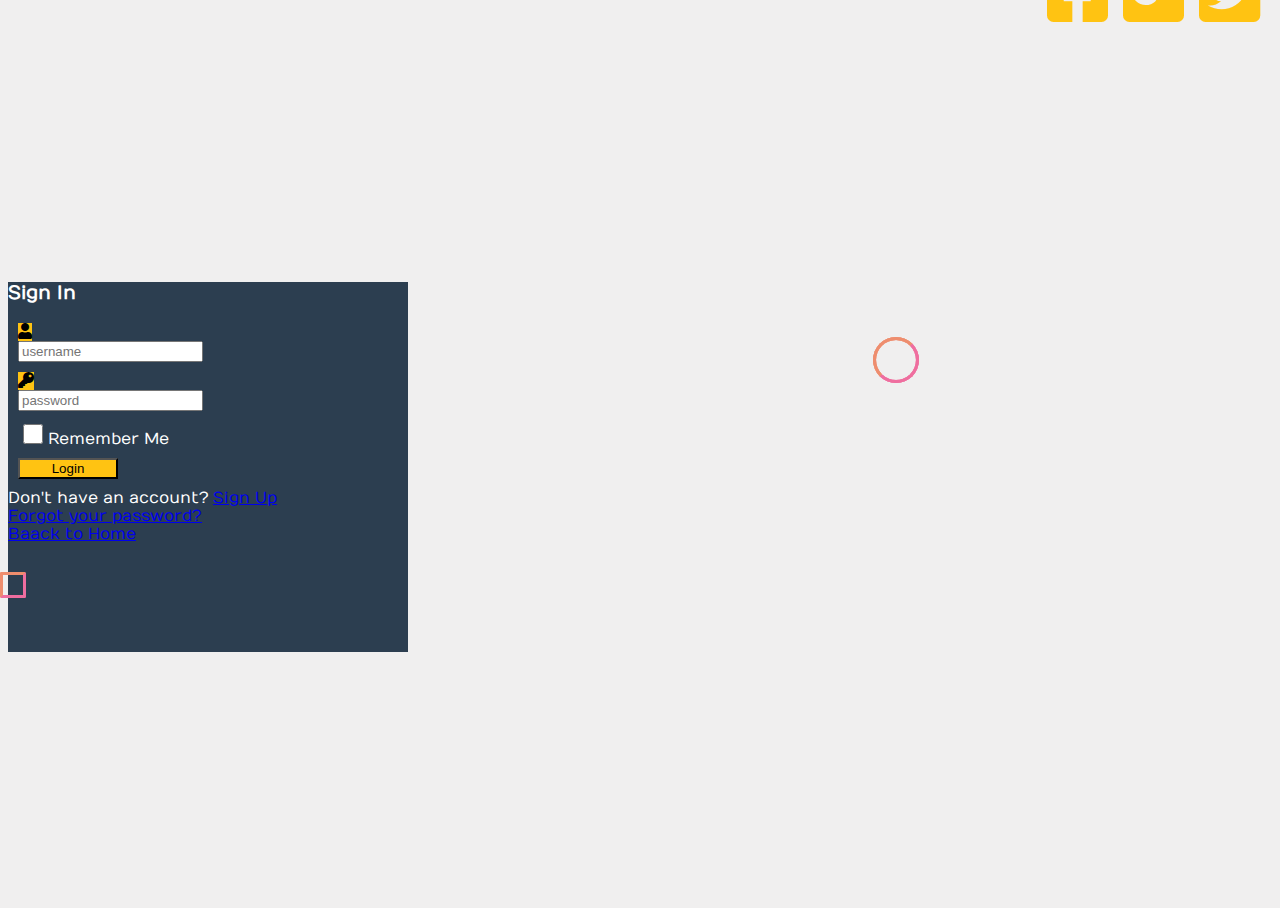
<file: login.html>
<!DOCTYPE html>
<html lang="en">
<head>
    <meta charset="UTF-8">
    <meta http-equiv="X-UA-Compatible" content="IE=edge">
    <meta name="viewport" content="width=device-width, initial-scale=1.0">
    <link href="https://cdn.jsdelivr.net/npm/bootstrap@5.1.3/dist/css/bootstrap.min.css" rel="stylesheet"
    integrity="sha384-1BmE4kWBq78iYhFldvKuhfTAU6auU8tT94WrHftjDbrCEXSU1oBoqyl2QvZ6jIW3" crossorigin="anonymous">
  <link rel="stylesheet" href="https://cdnjs.cloudflare.com/ajax/libs/font-awesome/5.15.4/css/all.min.css"
    integrity="sha512-1ycn6IcaQQ40/MKBW2W4Rhis/DbILU74C1vSrLJxCq57o941Ym01SwNsOMqvEBFlcgUa6xLiPY/NS5R+E6ztJQ=="
    crossorigin="anonymous" referrerpolicy="no-referrer" />
  <link rel="stylesheet" href="login.css">
    <title>Login</title>
</head>
<body>

    <div class="container">

        <div class="col-lg-7 col-md-7 text-sec position-relative px-lg-5">
            <div class="rectangle-shape small"></div>
                <div class="circle-shape large"></div>
                <div class="rectangle-shape small"></div>
                <div class="circle-shape large"></div>
                <div class="rectangle-shape small"></div>
                <div class="circle-shape large"></div>
            </div>

        <div class="d-flex justify-content-center h-100">
            <div class="card">
                <div class="card-header">
                    <h3>Sign In</h3>
                    <div class="d-flex justify-content-end social_icon">
                        <span><i class="fab fa-facebook-square"></i></span>
                        <span><i class="fab fa-google-plus-square"></i></span>
                        <span><i class="fab fa-twitter-square"></i></span>
                    </div>
                </div>
                <div class="card-body">
                    <form>
                        <div class="input-group form-group">
                            <div class="input-group-prepend">
                                <span class="input-group-text"><i class="fas fa-user"></i></span>
                            </div>
                            <input type="text" class="form-control" placeholder="username">
                            
                        </div>
                        <div class="input-group form-group">
                            <div class="input-group-prepend">
                                <span class="input-group-text"><i class="fas fa-key"></i></span>
                            </div>
                            <input type="password" class="form-control" placeholder="password">
                        </div>
                        <div class="row align-items-center remember">
                            <input type="checkbox">Remember Me
                        </div>
                        <div class="form-group">
                            <input type="submit" value="Login" class="btn float-right login_btn">
                        </div>
                    </form>
                </div>
                <div class="card-footer">
                    <div class="d-flex justify-content-center links">
                        Don't have an account?<a href="#">Sign Up</a>
                    </div>
                    <div class="d-flex justify-content-center">
                        <a href="#">Forgot your password?</a>
                    </div>
                    <div class="d-flex justify-content-center">
                        <a href="index.html">Baack to Home</a>
                    </div>
                </div>
            </div>
        </div>
    </div>


    </div>
    <div class="col-lg-7 col-md-7 text-sec position-relative px-lg-5">
        <div class="rectangle-shape small"></div>
            <div class="circle-shape large"></div>
            <div class="rectangle-shape small"></div>
            <div class="circle-shape large"></div>
            <div class="rectangle-shape small"></div>
            <div class="circle-shape large"></div>
        </div>
</body>
</html>
</file>
<file: login.css>
/* Made with love by Mutiullah Samim*/

@import url('https://fonts.googleapis.com/css?family=Numans');

html,body{
background: rgb(240, 239, 239);
background-size: cover;
background-repeat: no-repeat;
height: 100%;
font-family: 'Numans', sans-serif;
}

.container{
height: 100%;
align-content: center;

}

.card{
height: 370px;
margin-top: auto;
margin-bottom: auto;
width: 400px;

background: #2c3e50;
}

.social_icon span{
font-size: 70px;
margin-left: 10px;
color: #FFC312;
}

.social_icon span:hover{
color: white;
cursor: pointer;
}

.card-header h3{
color: white;
}

.social_icon{
position: absolute;
right: 20px;
top: -45px;
}

.form-group
{
    margin: 10px;
}

.input-group-prepend span{
width: 40px;
background-color: #FFC312;
color: black;
border:0 !important;
height: 40px;
}

input:focus{
outline: 0 0 0 0  !important;
box-shadow: 0 0 0 0 !important;

}

.remember{
color: white;
}

.remember input
{
width: 20px;
height: 20px;
margin-left: 15px;
margin-right: 5px;
}

.login_btn{
color: black;
background-color: #FFC312;
width: 100px;
}

.login_btn:hover{
color: black;
background-color: white;
}

.links{
color: white;
}

.links a{
margin-left: 4px;
}








.rectangle-shape,
.circle-shape
{
    content: '';
    border: 0.25rem solid;
    border-bottom-color: #ef6d9f;
    border-right-color: #ef6d9f;
    border-top-color: #ee8d6d;
    border-left-color: #ee8d6d;
    background-image: -moz-linear-gradient(top, #ee8d6d 0%, #ef6d9f 100%);
    background-image: -webkit-linear-gradient(top, #ee8d6d 0%, #ef6d9f 100%);
    background-image: linear-gradient(to bottom, #ee8d6d 0%, #ef6d9f 100%);
    filter: progid:DXImageTransform.Microsoft.gradient(startColorstr='$colorBtnPrimaryHover', endColorstr='$colorPrimary', GradientType=0);
    background-size: 100% 0;
    background-repeat: no-repeat;
    position: absolute;
    left: 0;
    top: 40%;
    margin: auto;
}

.rectangle-shape.small,
.circle-shape.small
{
    border-width: 0.1875rem;
    width: 1.25rem;
    height: 1.25rem;
    animation: animate 35s alternate infinite linear;

}


.rectangle-shape.large,
.circle-shape.large
{
    border-width: 0.1875rem;
    width: 2.5rem;
    height: 2.5rem;
    animation: animatetwo 35s alternate infinite linear;

}

.rectangle-shape.small
{
    left: 0;
    bottom: 10%;
}

.circle-shape.large
{
    left: 50%;
    right: 10%;
    bottom: 80%;
    opacity: .5;
}

.rectangle-shape
{
    border-radius: 0.1875rem;
}

.circle-shape
{
    border-radius: 50%;
}

@keyframes animatetwo {
    0% {
      transform: translate(0, 0) rotate(0deg) scale(1.2);
    }
  
    20% {
      transform: translate(-4.25rem, -6.25rem) rotate(70deg) scale(0.5);
    }
  
    40% {
      transform: translate(7.1875rem, 3.4375rem) rotate(120deg) scale(1);
    }
  
    60% {
      transform: translate(2.1875rem, 8.75rem) rotate(155deg) scale(1.2);
    }
  
    80% {
      transform: translate(-2.1875rem, 5.625rem) rotate(180deg) scale(0.5);
    }
  
    100% {
      transform: translate(0, 0) rotate(0deg) scale(1);
    }
  }

  @keyframes animate {
    0% {
      transform: translate(0, 0) rotate(0deg);
    }
  
    20% {
      transform: translate(4.5625rem, -0.0625rem) rotate(36deg);
    }
  
    40% {
      transform: translate(8.8125rem, 4.5rem) rotate(72deg);
    }
  
    60% {
      transform: translate(5.1875rem, 7.625rem) rotate(108deg);
    }
  
    80% {
      transform: translate(-2.5rem, 4.5rem) rotate(144deg);
    }
  
    100% {
      transform: translate(0, 0) rotate(0deg);
    }
}
</file>
